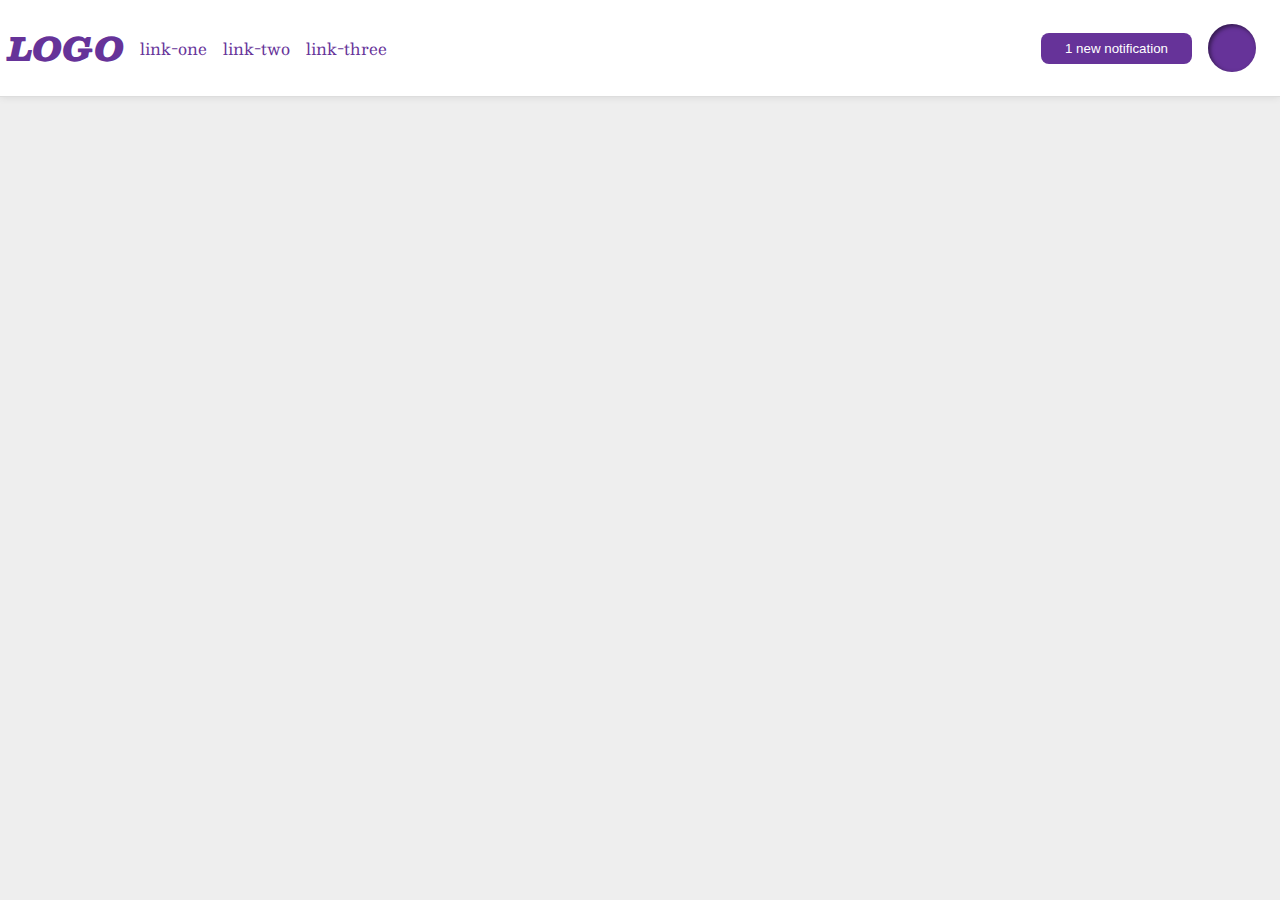
<file: flex/03-flex-header-2/index.html>
<!DOCTYPE html>
<html lang="en">
  <head>
    <meta charset="UTF-8">
    <meta http-equiv="X-UA-Compatible" content="IE=edge">
    <meta name="viewport" content="width=device-width, initial-scale=1.0">
    <title>Flex Header 2</title>
    <link rel="stylesheet" href="style.css">
  </head>
  <body>
    <div class="header">
      <div class="left">
        <div class="logo">
          LOGO
        </div>
        <ul class="links">
          <li><a href="google.com">link-one</a></li>
          <li><a href="google.com">link-two</a></li>
          <li><a href="google.com">link-three</a></li>
        </ul>
      </div>
      <div class="right">
        <button class="notifications">
          1 new notification
        </button>
        <div class="profile-image"></div>
      </div>
    </div>
  </body>
</html>
</file>
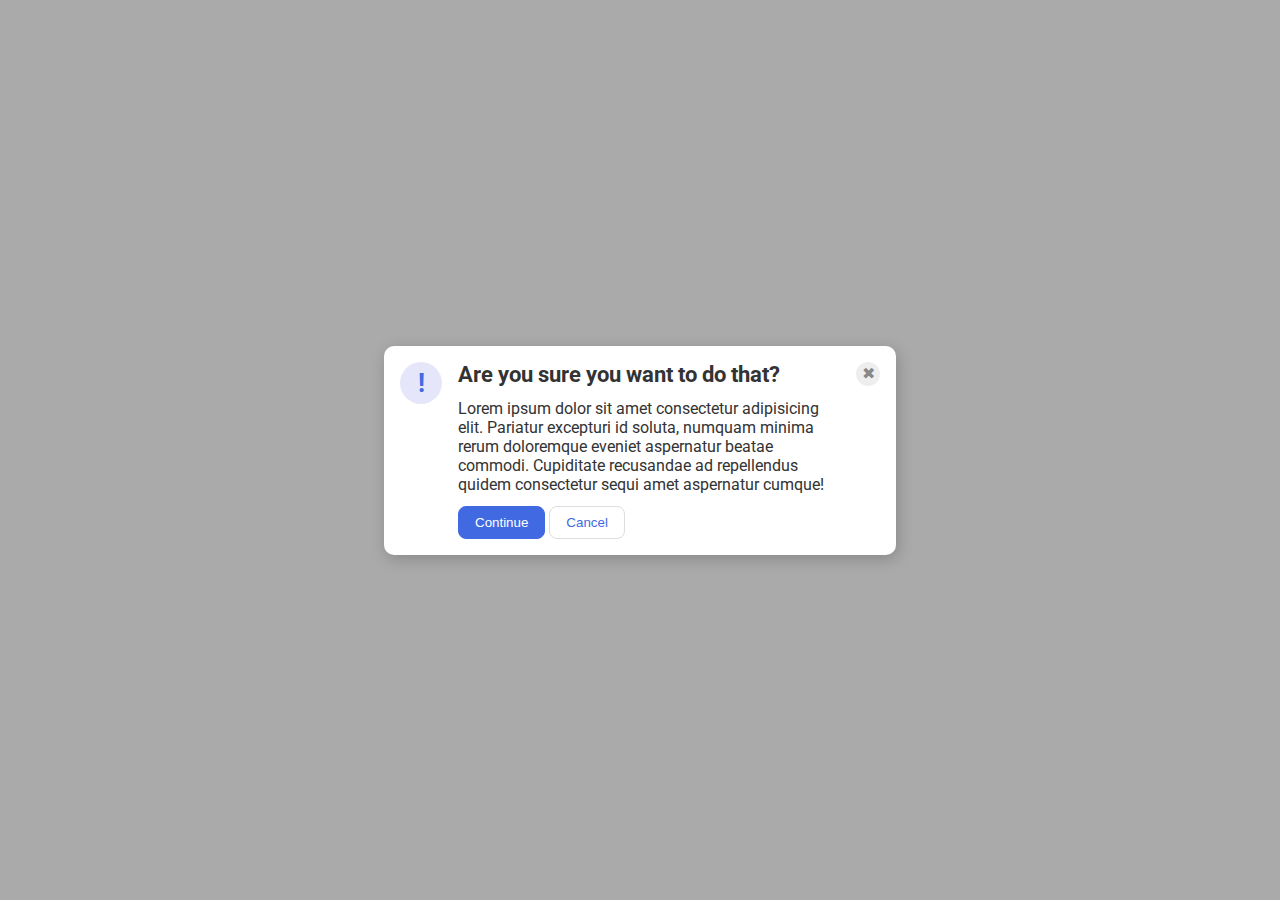
<file: flex/05-flex-modal/index.html>
<!DOCTYPE html>
<html lang="en">
  <head>
    <meta charset="UTF-8">
    <meta http-equiv="X-UA-Compatible" content="IE=edge">
    <meta name="viewport" content="width=device-width, initial-scale=1.0">
    <link rel="stylesheet" href="style.css">
    <title>Modal</title>
  </head>
  <body>
    <div class="modal">
      <div class="icon">!</div>
      <div class="texts">
        <div class="header">Are you sure you want to do that?</div>
        <div class="text">Lorem ipsum dolor sit amet consectetur adipisicing elit. Pariatur excepturi id soluta, numquam minima rerum doloremque eveniet aspernatur beatae commodi. Cupiditate recusandae ad repellendus quidem consectetur sequi amet aspernatur cumque!</div>
        <button class="continue">Continue</button>
        <button class="cancel">Cancel</button>
      </div>
      <div class="close-button">✖</div>
    </div>
  </body>
</html>
</file>
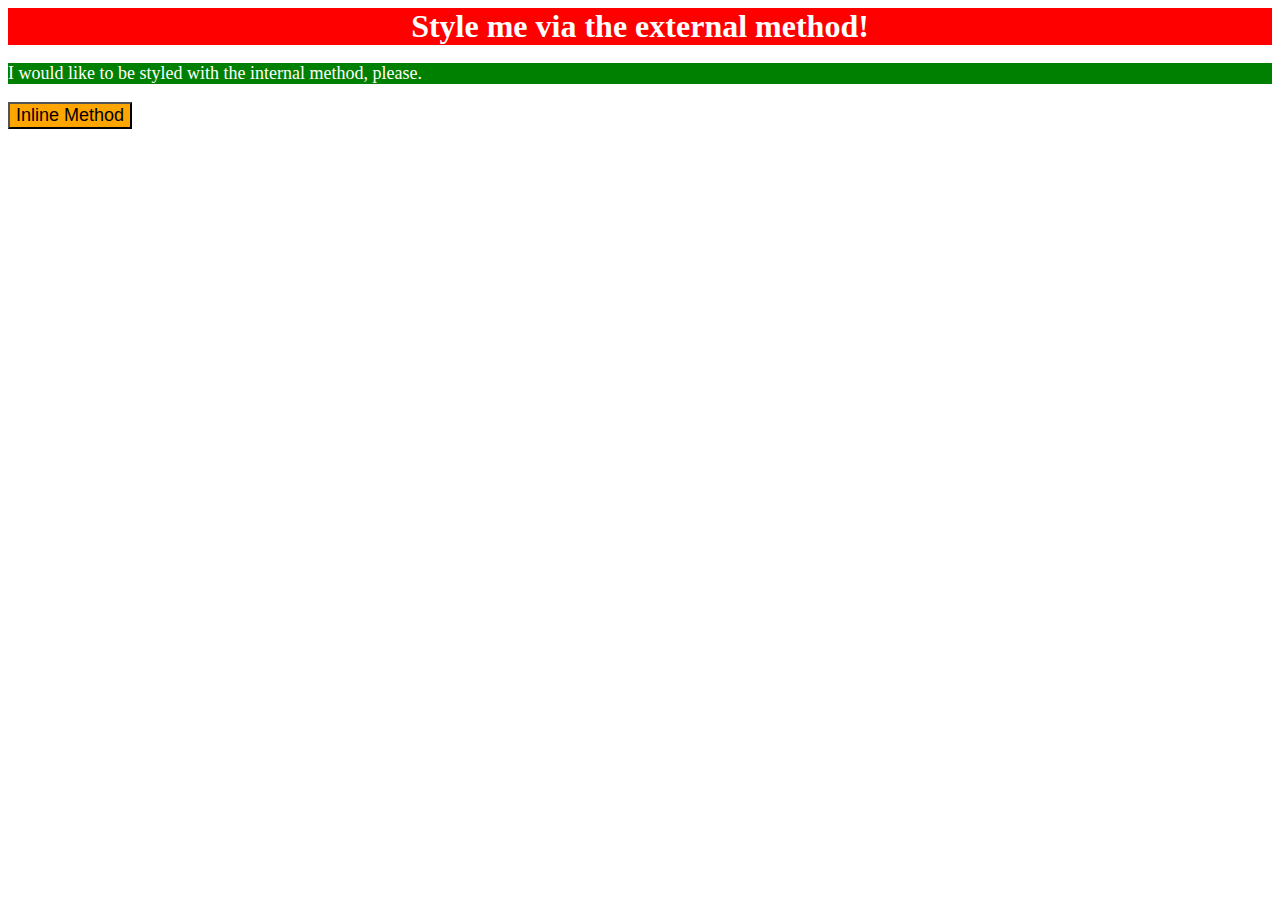
<file: foundations/01-css-methods/index.html>
<!DOCTYPE html>
<html lang="en">
  <head>
    <meta charset="UTF-8">
    <meta http-equiv="X-UA-Compatible" content="IE=edge">
    <meta name="viewport" content="width=device-width, initial-scale=1.0">
    <link rel="stylesheet" href="style.css">
    <title>Methods for Adding CSS</title>
    <style>
      p {
        background-color: green;
        color: white;
        font-size: 18px;
      }
    </style>
  </head>
  <body>
    <div>Style me via the external method!</div>
    <p>I would like to be styled with the internal method, please.</p>
    <button style="background-color: orange; font-size: 18px;">Inline Method</button>
  </body>
</html>
</file>
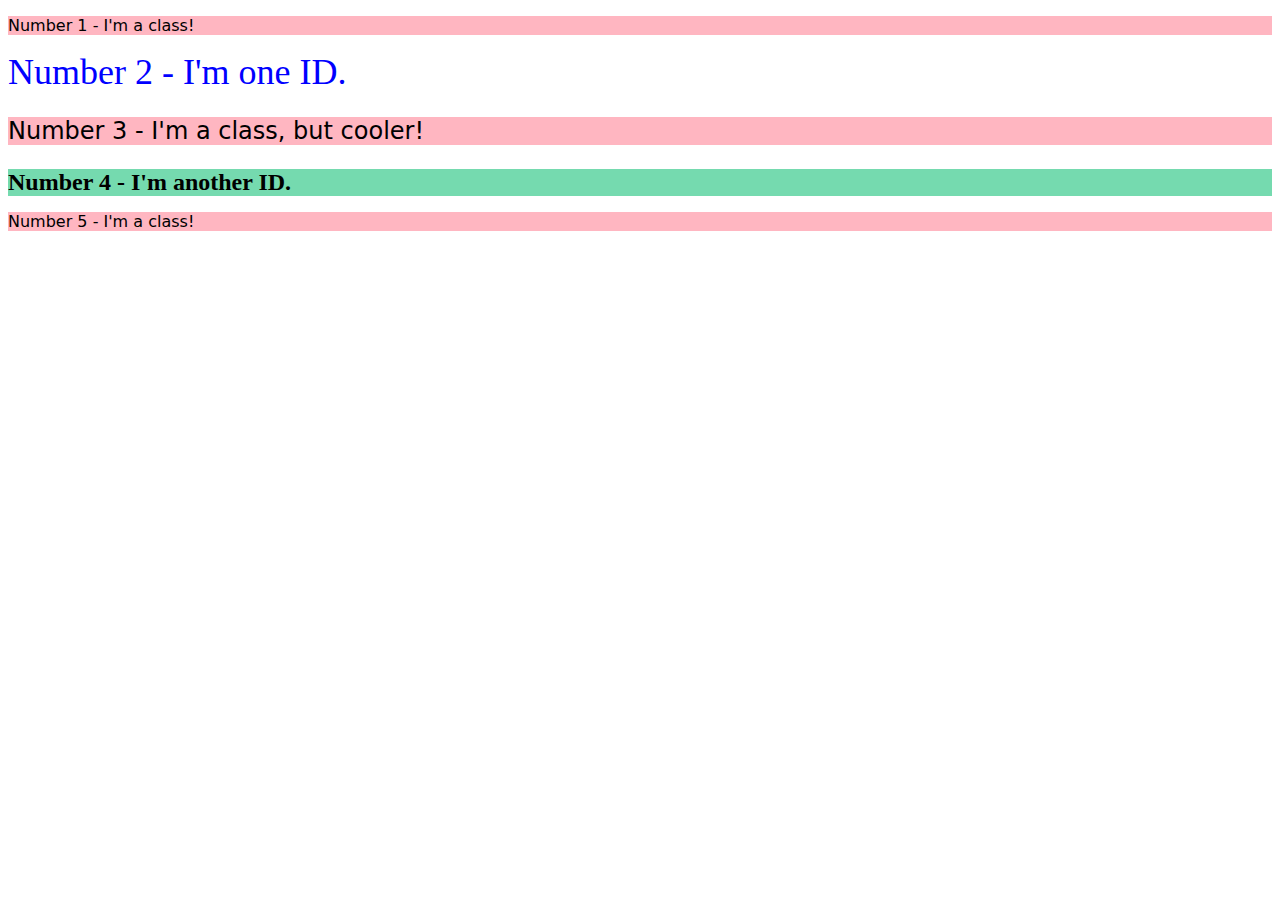
<file: foundations/02-class-id-selectors/index.html>
<!DOCTYPE html>
<html lang="en">
  <head>
    <meta charset="UTF-8">
    <meta http-equiv="X-UA-Compatible" content="IE=edge">
    <meta name="viewport" content="width=device-width, initial-scale=1.0">
    <title>Class and ID Selectors</title>
    <link rel="stylesheet" href="style.css">
  </head>
  <body>
    <p>Number 1 - I'm a class!</p>
    <div class="second">Number 2 - I'm one ID.</div>
    <p class="twentyfour">Number 3 - I'm a class, but cooler!</p>
    <div class="twentyfour fourth">Number 4 - I'm another ID.</div>
    <p>Number 5 - I'm a class!</p>
  </body>
</html>
</file>
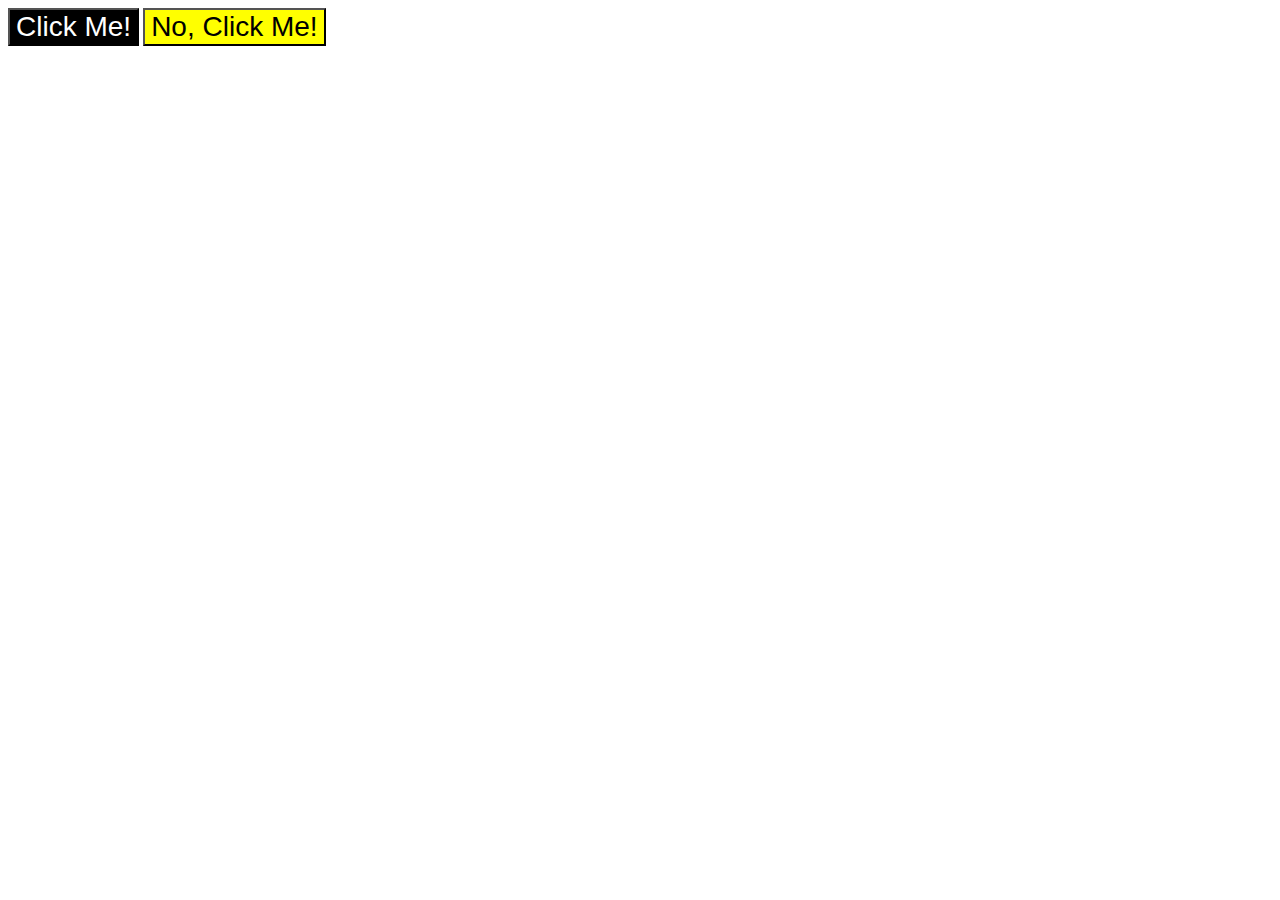
<file: foundations/03-grouping-selectors/index.html>
<!DOCTYPE html>
<html lang="en">
  <head>
    <meta charset="UTF-8">
    <meta http-equiv="X-UA-Compatible" content="IE=edge">
    <meta name="viewport" content="width=device-width, initial-scale=1.0">
    <title>Grouping Selectors</title>
    <link rel="stylesheet" href="style.css">
  </head>
  <body>
    <button class="first">Click Me!</button>
    <button class="second">No, Click Me!</button>
  </body>
</html>
</file>
<file: flex/03-flex-header-2/style.css>
/* this is some magical font-importing.  
you'll learn about it later. */
@import url('https://fonts.googleapis.com/css2?family=Besley:ital,wght@0,400;1,900&display=swap');

body {
  margin: 0;
  background: #eee;
  font-family: Besley, serif;
}

.header {
  background: white;
  border-bottom: 1px solid #ddd;
  box-shadow: 0 0 8px rgba(0,0,0,.1);
  display: flex;
  align-items: center;
  justify-content: space-between;
  padding: 0.5em;
}

.left {
  display: flex;
  align-items: center;
}

.right {
  display: flex;
  align-items: center;
}

.profile-image {
  background: rebeccapurple;
  box-shadow: inset 2px 2px 4px rgba(0,0,0,.5);
  border-radius: 50%;
  width: 48px;
  height:  48px;
  margin: 1em;
}

.logo {
  color: rebeccapurple;
  font-size: 32px;
  font-weight: 900;
  font-style: italic;
}

button {
  border: none;
  border-radius: 8px;
  background: rebeccapurple;
  color: white;
  padding: 8px 24px;
}

a {
  /* this removes the line under our links */
  text-decoration: none;
  color: rebeccapurple;
}

ul {
  list-style-type: none;
  padding: 1em;
  margin: 0px;
  display: flex;
  gap: 1em;
}
</file>
<file: flex/05-flex-modal/style.css>
@import url('https://fonts.googleapis.com/css2?family=Roboto:wght@400;700&display=swap');

html, body {
  height: 100%;
}

body {
  font-family: Roboto, sans-serif;
  margin: 0;
  background: #aaa;
  color: #333;
  /* I'll give you this one for free lol */
  display: flex;
  align-items: center;
  justify-content: center;
}

.modal {
  background: white;
  width: 480px;
  border-radius: 10px;
  box-shadow: 2px 4px 16px rgba(0,0,0,.2);
  display: flex;
  gap: 1em;
  padding: 1em;
}

.icon {
  color: royalblue;
  font-size: 26px;
  font-weight: 700;
  background: lavender;
  width: 42px;
  height: 42px;
  border-radius: 50%;
  display: flex;
  align-items: center;
  justify-content: center;
  flex-shrink: 0;
}

.close-button {
  background: #eee;
  border-radius: 50%;
  color: #888;
  font-weight: 400;
  font-size: 16px;
  height: 24px;
  width: 24px;
  display: flex;
  align-items: center;
  justify-content: center;
}

.header {
  font-weight: bold;
  font-size: 1.35em;
}

.close-button {
  flex-shrink: 0;
}

.text {
  padding: 0.75em 0;
}

button {
  padding: 8px 16px;
  border-radius: 8px;
}

button.continue {
  background: royalblue;
  border: 1px solid royalblue;
  color: white;
}

button.cancel {
  background: white;
  border: 1px solid #ddd;
  color: royalblue;
}
</file>
<file: foundations/01-css-methods/style.css>
/* style.css */

div {
    background-color: red;
    color: white;
    font-size: 32px;
    text-align: center;
    font-weight: bold;
}
</file>
<file: foundations/02-class-id-selectors/style.css>
p {
    background-color: #ffb6c1;
    font-family: Verdana, DejaVu Sans, sans-serif;
}

.second {
    color: blue;
    font-size: 36px;
}

.twentyfour {
    font-size: 24px;
}

.fourth {
    background-color: #75daaf;
    font-weight: bold;
}
</file>
<file: foundations/03-grouping-selectors/style.css>
.first {
    background-color: black;
    color: white;
}

.second {
    background-color: yellow;
}

.first,
.second {
    font-size: 28px;
    font-family: Helvetica, Times New Roman, sans-serif;
}
</file>
